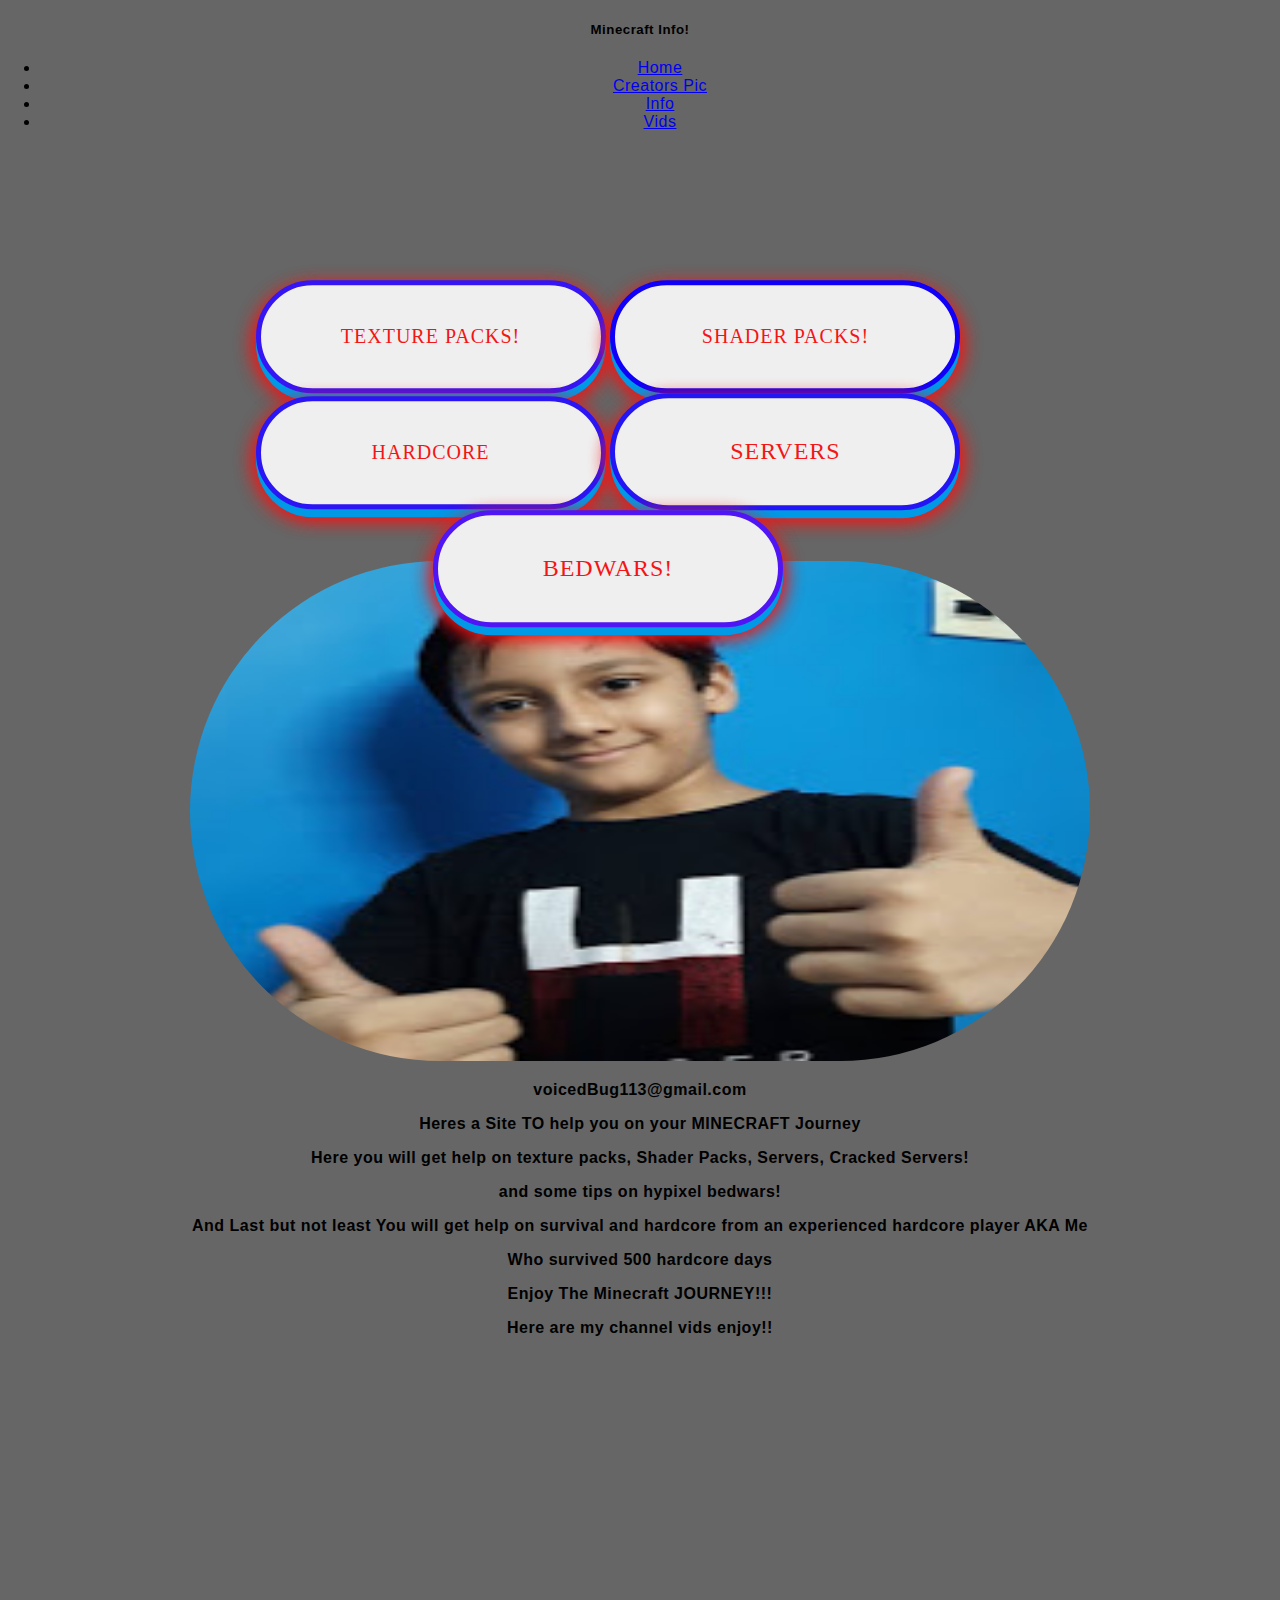
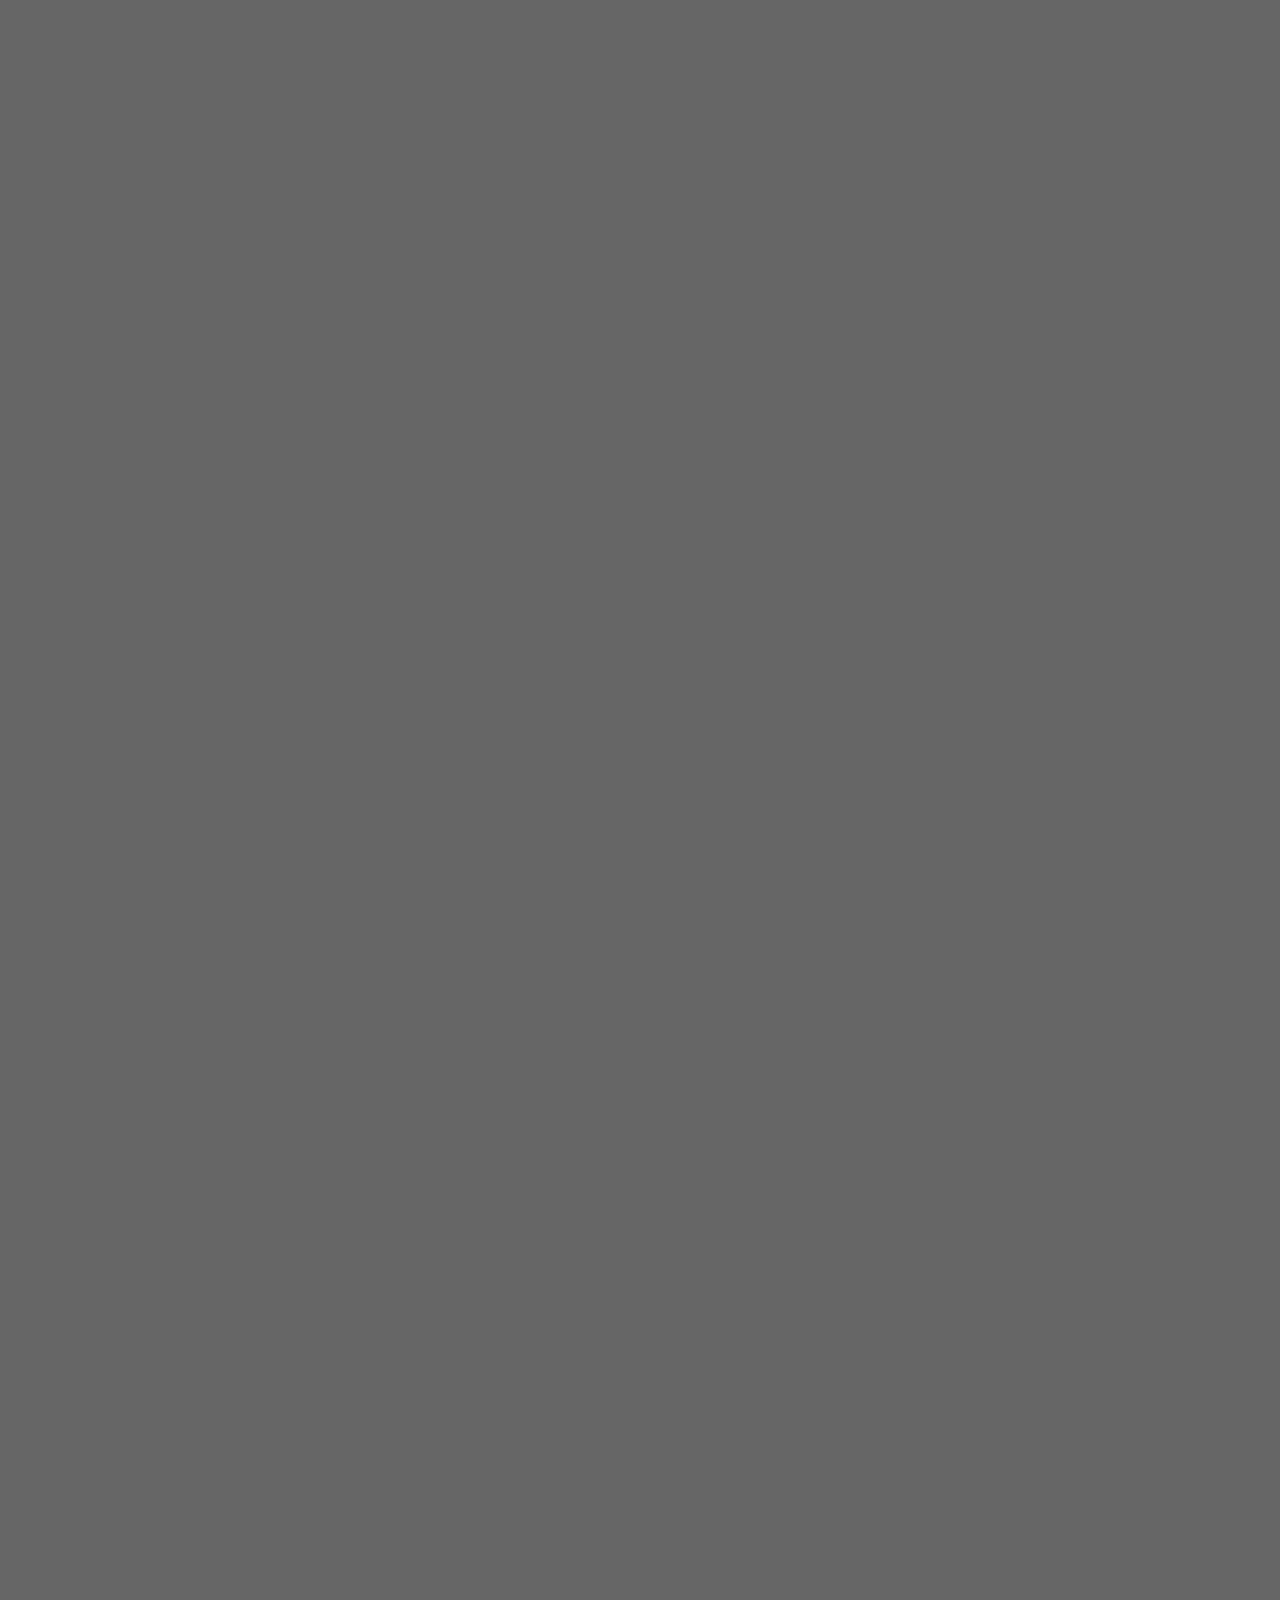
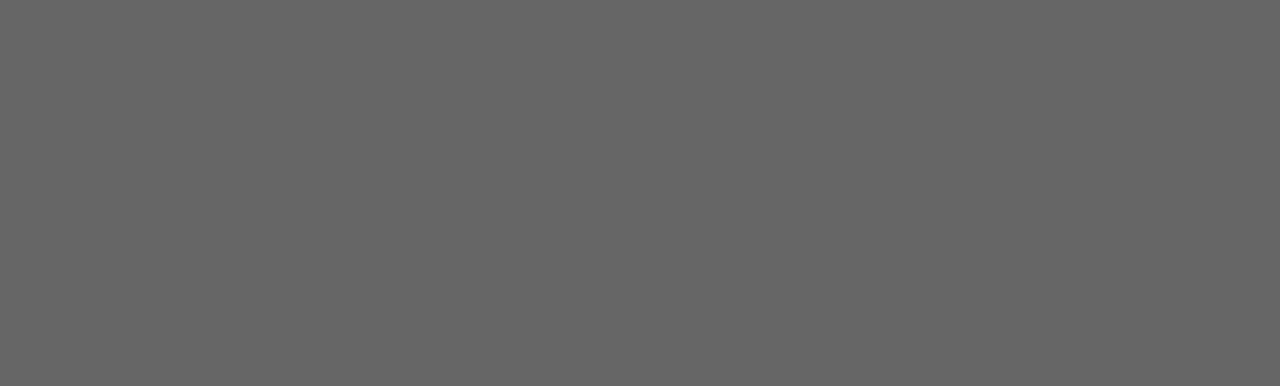
<file: index.html>
<!DOCTYPE html>
<html>    
<head>
    
    <link rel="icon" href="aayushmans.jpg" type="image/x-icon">
    <meta name="msvalidate.01" content="EEE3022B544A48C881410FEB316A7175" />    
    <meta charset="UTF-8">
    <meta name="viewport" content="width=device-width, initial-scale=1.0">
        <h5>Minecraft Info!</h5>
        <style>
            
            img {
                width: 100px;
                border-radius: 50px;
                float: middle;
            }
        </style>
        <style>
            img {
                width: 900px;
                border-radius: 450px;
            }
        p {
            font-weight: bold;
        }
        </style>
    </head>
    <link rel="stylesheet" href="style.css">
    <body>
        <nav>
            <ul>
                <li><a href="#section1">Home</a></li>
                <li><a href="#section2">Creators Pic</a></li>
                <li><a href="#section3">Info</a></li>
                <li><a href="#section4">Vids</a></li>

            </ul>
        </nav>
        <div class="container">
            <br>
            <br>
            <br>
            <br>

            <div id = "section1">
            <button onclick="myOnClickFn()" class="btn-1">Texture Packs!</button>
            <script>
                function myOnClickFn(){
                    document.location.href="Textures.html";
                }
            </script>
            <button onclick="shaderclick()" class="btn-2">Shader Packs!</button>
            <script>
                function shaderclick(){
                    document.location.href="shader.html";
                }
            </script>
            <button onclick="hardcore()" class="btn-3">Hardcore        </button>
            <script>
                function hardcore(){
                    document.location.href="Hardcore.html";
                }
            </script>
            <button onclick="servers()" class="btn-4">Servers     </button>
            <script>
                function servers(){
                    document.location.href="servers.html";
                }
            </script>
            <button onclick="bedwars()" class="btn-5">Bedwars!     </button>
            <script>
                function bedwars(){
                    document.location.href='bedwars.html';
                }
            </script>
            </div>
        </div>
        <br>
        <br>
        <br>
        <br>
        <br>
        <br>
        <br>
        <br>
        <br>
        <br>
        <br>
        <br>
        <br>
        <br>
        <br>
        <br>
        <br>
        <br>
        <br>
        <br>
        <br>
        <br>
        <br>
        <div id = "section2">
            <img src="aayushmans.jpg" height="500" width="150">
        </div>
        <div id = "section3">
        
        <p>voicedBug113@gmail.com</p>
        <p>Heres a Site TO help you on your MINECRAFT Journey</p>
        <p>Here you will get help on texture packs, Shader Packs, Servers, Cracked Servers! </p>
        <p>and some tips on hypixel bedwars!</p>
        <p>And Last but not least You will get help on survival and hardcore from an experienced hardcore player AKA Me</p>
        <p>Who survived 500 hardcore days</p>
        <p>Enjoy The Minecraft JOURNEY!!!</p>
        <p>Here are my channel vids enjoy!!</p>
        </div>
        
        
        <iframe width="560" height="315" src="https://www.youtube.com/embed/OKoPVWXlBkw" title="YouTube video player" frameborder="0" allow="accelerometer; autoplay; clipboard-write; encrypted-media; gyroscope; picture-in-picture" allowfullscreen></iframe><br>
        <div id = "section4">
        <iframe width="560" height="315" src="https://www.youtube.com/embed/xwm9Xja8uBQ" title="YouTube video player" frameborder="0" allow="accelerometer; autoplay; clipboard-write; encrypted-media; gyroscope; picture-in-picture" allowfullscreen></iframe><br>
        <iframe width="560" height="315" src="https://www.youtube.com/embed/acKGbf1J40o" title="YouTube video player" frameborder="0" allow="accelerometer; autoplay; clipboard-write; encrypted-media; gyroscope; picture-in-picture" allowfullscreen></iframe><br>
        <iframe width="560" height="315" src="https://www.youtube.com/embed/_-8IiLMCaSQ" title="YouTube video player" frameborder="0" allow="accelerometer; autoplay; clipboard-write; encrypted-media; gyroscope; picture-in-picture" allowfullscreen></iframe><br>
        <iframe width="560" height="315" src="https://www.youtube.com/embed/hcA6Sxq-ENE" title="YouTube video player" frameborder="0" allow="accelerometer; autoplay; clipboard-write; encrypted-media; gyroscope; picture-in-picture" allowfullscreen></iframe><br>
        <iframe width="560" height="315" src="https://www.youtube.com/embed/p7Fer_CxKTY" title="YouTube video player" frameborder="0" allow="accelerometer; autoplay; clipboard-write; encrypted-media; gyroscope; picture-in-picture" allowfullscreen></iframe><br>
        <iframe width="560" height="315" src="https://www.youtube.com/embed/ZGyAfMlx1FY" title="YouTube video player" frameborder="0" allow="accelerometer; autoplay; clipboard-write; encrypted-media; gyroscope; picture-in-picture" allowfullscreen></iframe><br>
        </div>
    </body>
</html>
</file>
<file: style.css>
html{
    scroll-behavior: smooth;
}


body {
    text-align: center;
    background-color: #666666;
    margin: 0;
    padding: 0;
}
@import url('https://fonts.googleapis.com/css2?family=Roboto+Condensed:wght@700&family=Source+Sans+Pro:wght@600&display=swap');
*{
    font-family: 'Roboto Condensed', sans-serif;
    letter-spacing: 0.5px;
    baackround-color: #25252A;
}




.container {
    position: absolute;
    top: 25%;
    left: 30%;
    transform: translate(-25%, -4%);
}


.btn-1 {
    position: relative;
    text-align: center;
    width: 350px;
    padding: 40px;
    font-size: 20px;
    color: #f41515;
    font-family: poppins;
    font-weight: 400;
    border: 5px solid #3615f4;
    text-transform: uppercase;
    letter-spacing: 1px;
    cursor: pointer;
    border-radius: 100px;
    transition: 2.5s;
    box-shadow: 0px 8px 0px #0099e6, 0px 8px 20px,0px 8px 20px;
}

.btn-1:hover{
    box-shadow: 0 5px 50px 0 #15f4ee inset, 0 5px 50px 0 #15f4ee,
    0 5px 50px 0 #15f4ee inset, 0 5px 50px 0 #15f4ee;
}



.btn-2 {
    position: relative;
    text-align: center;
    width: 350px;
    padding: 40px;
    font-size: 20px;
    color: #f41515;
    font-family: poppins;
    font-weight: 100;
    border: 5px solid #1100f8;
    text-transform: uppercase;
    letter-spacing: 1px;
    cursor: pointer;
    border-radius: 100px;
    transition: 1.5s;
    box-shadow: 0px 8px 0px #0099e6, 0px 8px 20px,0px 8px 20px;
}
.btn-2:hover{
    box-shadow: 0 5px 50px 0 #15f4ee inset, 0 5px 50px 0 #15f4ee,
    0 5px 50px 0 #15f4ee inset, 0 5px 50px 0 #15f4ee;
}








.btn-3 {
    position: relative;
    text-align: center;
    width: 350px;
    padding: 40px;
    font-size: 20px;
    color: #f41515;
    font-family: poppins;
    font-weight: 400;
    border: 5px solid #2b15f4;
    text-transform: uppercase;
    letter-spacing: 1px;
    cursor: pointer;
    border-radius: 100px;
    transition: 1.5s;
    box-shadow: 0px 8px 0px #0099e6, 0px 8px 20px,0px 8px 20px;
}

.btn-3:hover{
    box-shadow: 0 5px 50px 0 #15f4ee inset, 0 5px 50px 0 #15f4ee,
    0 5px 50px 0 #15f4ee inset, 0 5px 50px 0 #15f4ee;
}







.btn-4 {
    position: relative;
    text-align: center;
    width: 350px;
    padding: 40px;
    font-size: 24px;
    color: #f41515;
    font-family: poppins;
    font-weight: 400;
    border: 5px solid #2415f4;
    text-transform: uppercase;
    letter-spacing: 1px;
    cursor: pointer;
    border-radius: 100px;
    transition: 1.5s;
    box-shadow: 0px 8px 0px #0099e6, 0px 8px 20px,0px 8px 20px;
}


.btn-4:hover{
    box-shadow: 0 5px 50px 0 #15f4ee inset, 0 5px 50px 0 #15f4ee,
    0 5px 50px 0 #15f4ee inset, 0 5px 50px 0 #15f4ee;
}






.btn-5 {
    position: relative;
    text-align: center;
    width: 350px;
    padding: 40px;
    font-size: 24px;
    color: #f41515;
    font-family: poppins;
    font-weight: 400;
    border: 5px solid #5015f4;
    text-transform: uppercase;
    letter-spacing: 1px;
    cursor: pointer;
    border-radius: 100px;
    transition: 1.5s;
    box-shadow: 0px 8px 0px #0099e6, 0px 8px 20px,0px 8px 20px;
}

.btn-5:hover{
    box-shadow: 0 5px 50px 0 #15f4ee inset, 0 5px 50px 0 #15f4ee,
    0 5px 50px 0 #15f4ee inset, 0 5px 50px 0 #15f4ee;
}
</file>
